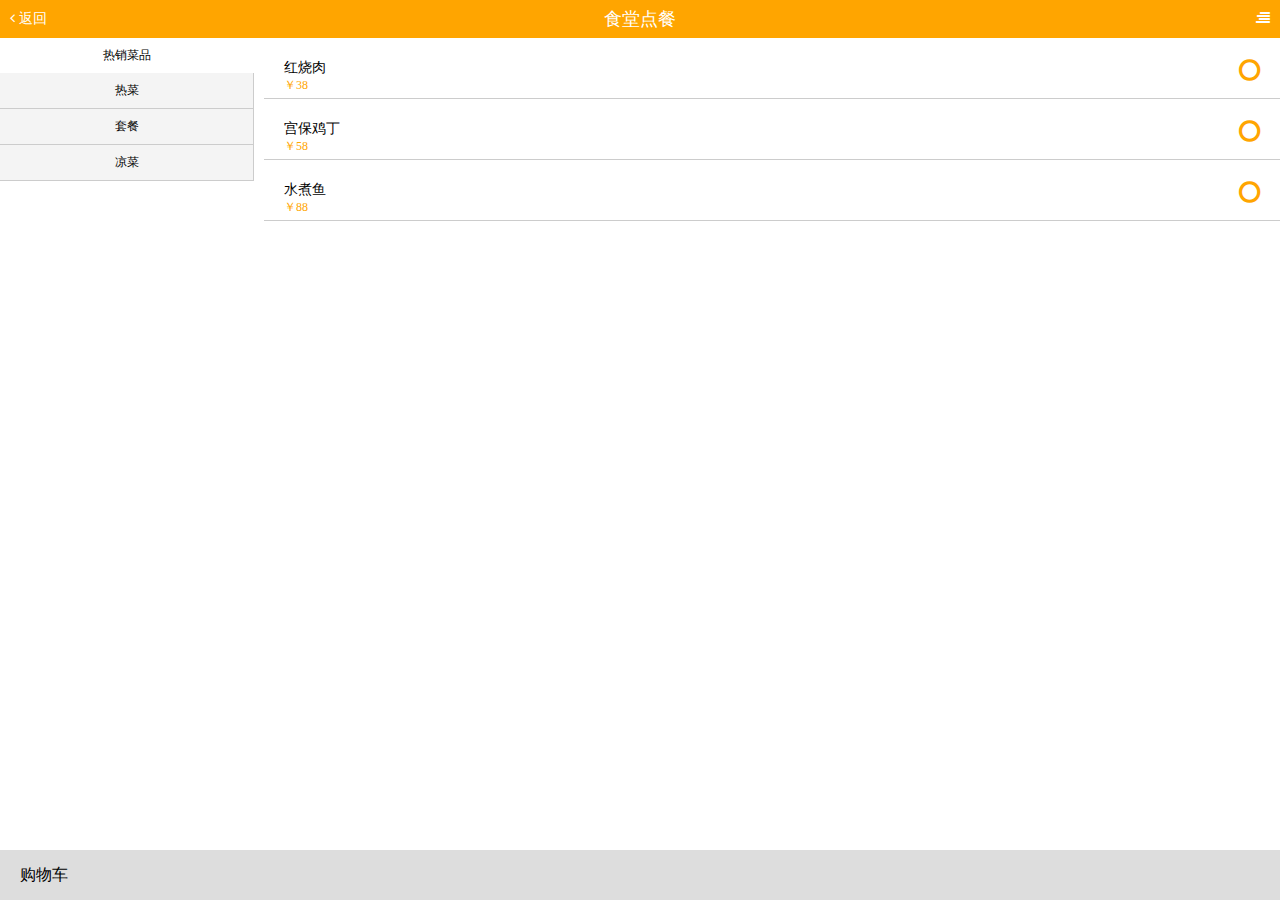
<file: index.html>
<!DOCTYPE html>
<html lang="en" ng-app="app">
<head>
    <meta charset="UTF-8">
    <title></title>
    <meta http-equiv="X-UA-Compatible" name="IE=edge,chrome=1">
    <meta name="viewport" content="width=device-width,initial-scale=1,maximum-scale=1,minimum-scale=1,user-scalable=no">
    <meta name="format-detection" content="telephone=no">
    <meta name="format-detection" content="email=no">
    <link rel="stylesheet" href="css/font-awesome.min.css">
    <link rel="stylesheet" href="css/reset.css">
    <link rel="stylesheet" href="css/style.css">
</head>
<body>
<my-tab></my-tab>
<script src="js/angular.min.js"></script>
<script src="js/angular-ui-router.min.js"></script>
<script src="js/jquery.min.js"></script>
<script src="js/app.js"></script>
<script>
    var app=angular.module("app");
    app
    .directive("myTab",function(){
    return{
        templateUrl:"page/home.html",
        controller:function($rootScope,$http,$scope){
            $http.get("data/list.json")
                    .success(function(data){
                        $rootScope.data=data.list;
                        $scope.data[0].active=true;
                        $scope.content=$scope.data[0].content;
                    });
        },
        link:function(scope,ele){
            $(ele).on("click",".p",function(){
                $(this).addClass("active").siblings().removeClass("active");
            });
            scope.tab=function(data){
                scope.content=data.content;
            };
            var num=0;
            scope.checked=function(option,index){
                scope.content[index].flag=!scope.content[index].flag;
                if(scope.content[index].flag){
                    num++;
                    scope.count=num;
                }else{
                    num--;
                    scope.count=num;
                }
            }
        }
    }
});
app.run(function($rootScope){
//    $rootScope.count=$rootScope.flag;

})
</script>
</body>
</html>
</file>
<file: css/style.css>
body, my-tab {
  position: absolute;
  left: 0;
  right: 0;
  top: 0;
  bottom: 0;
  display: -webkit-flex;
  -webkit-flex-direction: column;
  font-size: 12px; }

.header {
  position: relative;
  height: 38px;
  line-height: 38px;
  background: #ffa500;
  color: #fff;
  font-size: 18px;
  text-align: center; }
  .header i {
    position: absolute;
    font-size: 14px;
    top: 11px; }
  .header .left {
    left: 10px; }
  .header .right {
    right: 10px; }

.section {
  overflow: auto;
  -webkit-flex: 1;
  display: -webkit-flex; }
  .section .left {
    -webkit-flex: 1;
    padding-right: 10px; }
    .section .left .p {
      height: 35px;
      line-height: 35px;
      text-align: center;
      background: #f4f4f4;
      border-right: 1px solid #ccc;
      border-bottom: 1px solid #ccc; }
    .section .left .active {
      background: #fff;
      border: none; }
  .section .right {
    -webkit-flex: 4; }
    .section .right .cont {
      height: 40px;
      border-bottom: 1px solid #ccc;
      padding-left: 20px; }
      .section .right .cont div {
        position: relative;
        margin-top: 20px;
        margin-bottom: 5px; }
        .section .right .cont div h3 {
          font-weight: 500; }
        .section .right .cont div p {
          color: #ffa500; }
        .section .right .cont div i {
          position: absolute;
          right: 20px;
          top: 0;
          font-size: 25px;
          color: #ffa500; }

.footer {
  height: 50px;
  background: #dddddd;
  line-height: 50px;
  font-size: 16px;
  padding-left: 20px; }

/*# sourceMappingURL=style.css.map */
</file>
